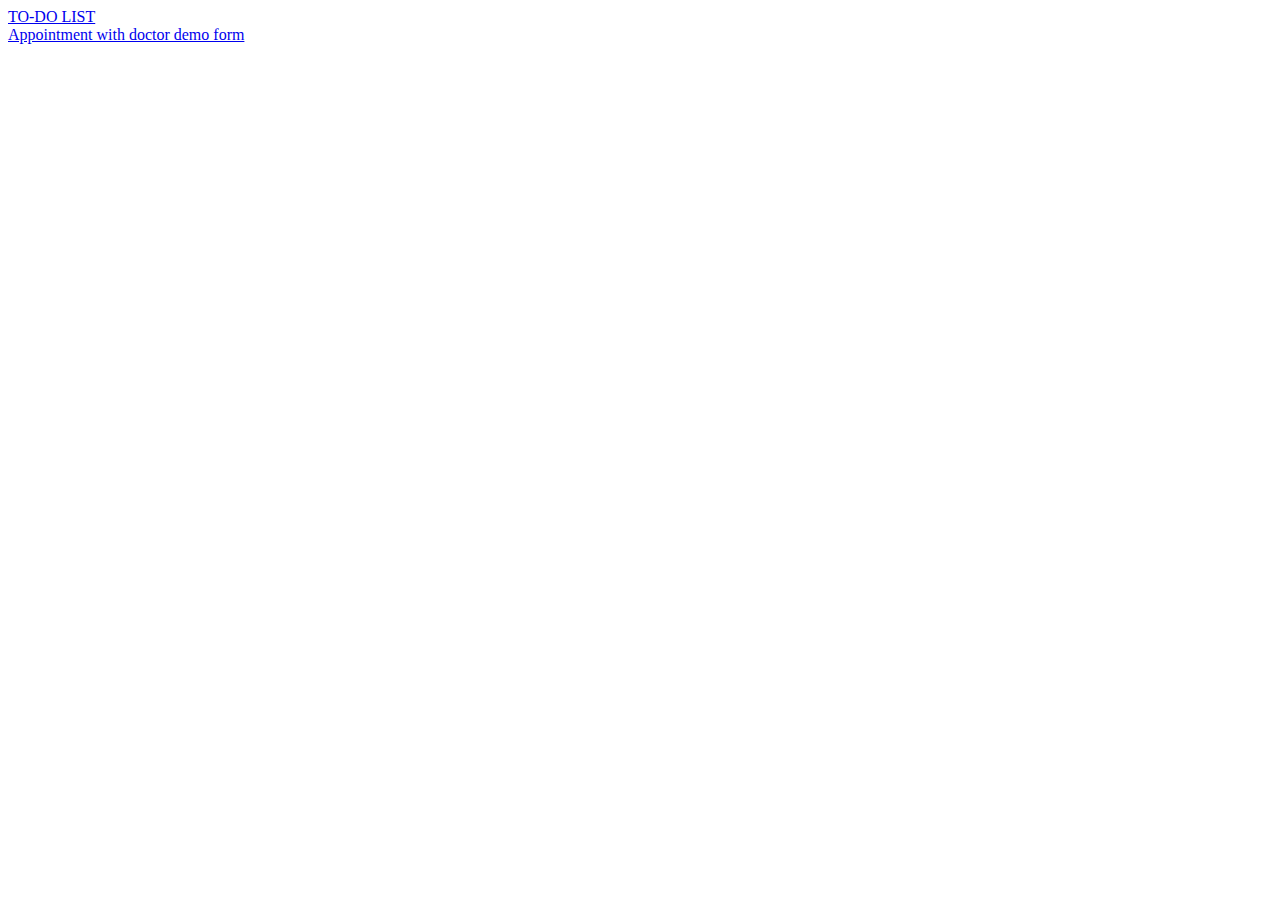
<file: index.html>
<!DOCTYPE html>
<html lang="en">
<head>
    <meta charset="UTF-8">
    <meta name="viewport" content="width=device-width, initial-scale=1.0">
    <title>RoughStuff Home</title>
</head>
<body>
    <a href="TODO_LIST.html">TO-DO LIST</a><br>   
    <a href="Appointment.html">Appointment with doctor demo form</a>
</body>
</html>
</file>
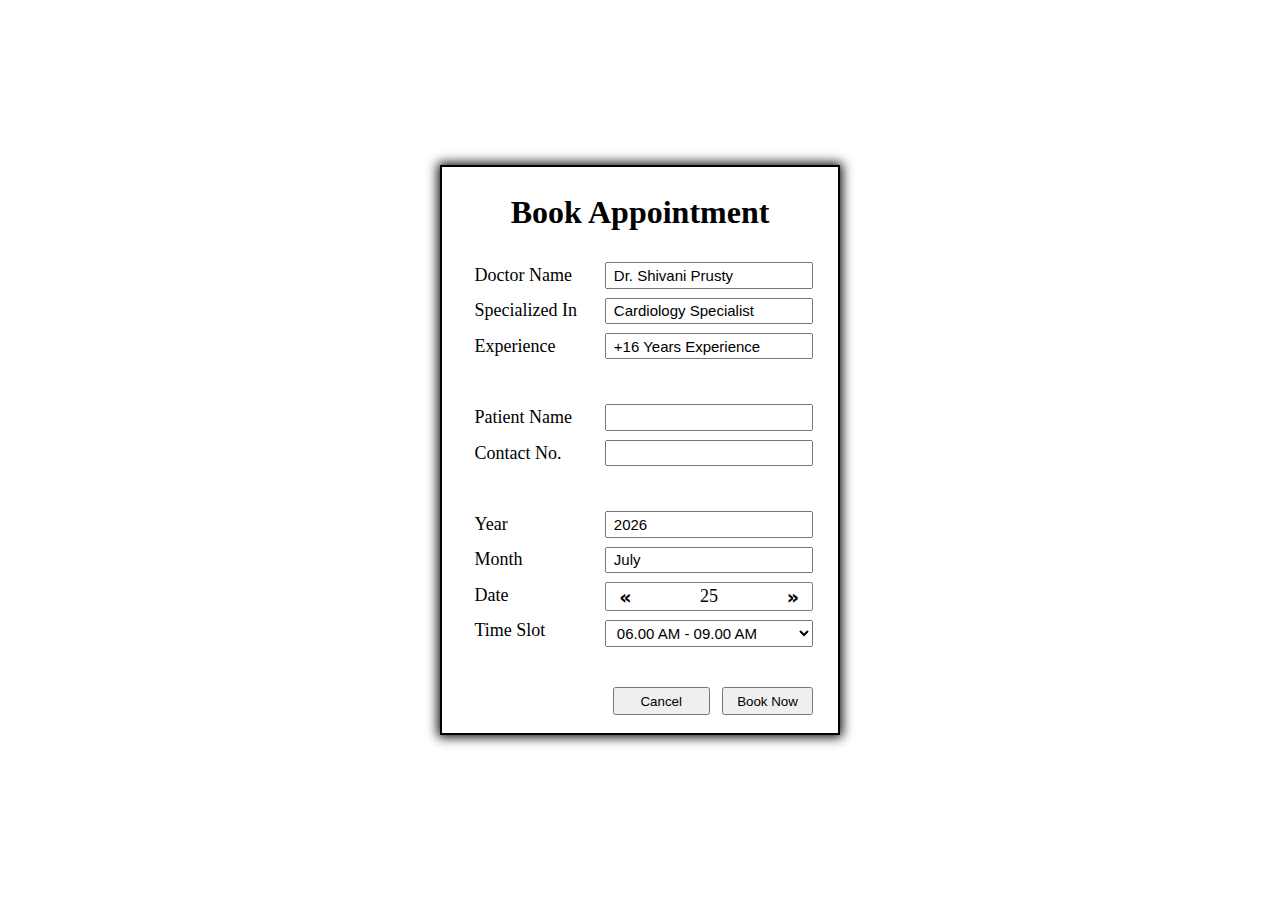
<file: Appointment.html>
<!DOCTYPE html>
<html lang="en">

<head>
    <meta charset="UTF-8">
    <meta http-equiv="X-UA-Compatible" content="IE=edge">
    <meta name="viewport" content="width=device-width, initial-scale=1.0">
    <title>Book An Appointment</title>
    <style>
        * {
            margin: 0;
            padding: 0;
        }

        body {
            min-height: 100vh;
            display: flex;
            align-items: center;
            justify-content: center;
        }

        .out_contain {
            display: flex;
            flex-direction: column;
            border: 2px solid black;
            box-shadow: 0px 0px 11px 2px black;
        }

        .out_contain h1 {
            text-align: center;
            margin: 3vh 2vw 1vh 2vw;
        }

        .d_details {
            display: flex;
            margin: 2vh 2vw;
            font-size: 18px;
        }

        .d_details .d_det1 {
            display: flex;
            flex-direction: column;
            margin-right: 1vw;
            width: 40%;
        }

        .d_det1 label {
            margin: 0.8vh;
        }

        .d_details .d_det2 {
            display: flex;
            flex-direction: column;
            width: 60%;
        }

        .d_det2 input[type="text"] {
            margin: 0.5vh 0;
            padding: 0.3vh 0.5vw;
            font-size: 15px;
        }

        .p_details {
            display: flex;
            margin: 2vh 2vw;
            font-size: 18px;
        }

        .p_details .p_det1 {
            display: flex;
            flex-direction: column;
            margin-right: 1vw;
            width: 40%;

        }

        .p_det1 label {
            margin: 0.8vh;
        }

        .p_details .p_det2 {
            display: flex;
            flex-direction: column;
            width: 60%;

        }

        .p_det2 input[type="text"] {
            margin: 0.5vh 0;
            padding: 0.3vh 0.5vw;
            font-size: 15px;
        }

        .t_details {
            display: flex;
            margin: 2vh 2vw;
            font-size: 18px;
        }

        .t_details .t_det1 {
            display: flex;
            flex-direction: column;
            margin-right: 1vw;
            width: 40%;

        }

        .t_det1 label {
            margin: 0.8vh;
        }

        .t_details .t_det2 {
            display: flex;
            flex-direction: column;
            width: 60%;

        }

        .t_det2 input[type="text"] {
            margin: 0.5vh 0;
            padding: 0.3vh 0.5vw;
            font-size: 15px;
        }

        .t_det2 select {
            margin: 0.5vh 0;
            padding: 0.3vh 0.5vw;
            font-size: 15px;
        }

        .t_det2 .date_con {
            display: flex;
            justify-content: space-between;
            margin: 0.5vh 0;
            padding: 0.3vh 0.5vw;
            border: 1px solid gray;
            border-radius: 2px;
        }

        .t_det2 .dt_btn {
            margin: 0 0.5vw;
            font-size: 19px;
            font-weight: bolder;
            cursor: pointer;
            font-family: system-ui;
        }

        .t_det2 .d_view {
            display: flex;
            align-items: center;
            text-align: center;
        }



        .btns {
            display: flex;
            justify-content: flex-end;
            padding: 2vh 2vw;
        }

        .btns input[type="button"] {
            margin-right: 1vw;
            padding: 0.5vh 2vw;
            cursor: pointer;
        }

        .btns input[type="submit"] {
            padding: 0.5vh 1vw;
            cursor: pointer;
        }
    </style>
</head>

<body>
    <div class="out_contain">
        <h1>Book Appointment</h1>
        <div class="d_details">
            <div class="d_det1">
                <label> Doctor Name </label>
                <label> Specialized In </label>
                <label> Experience </label>
            </div>
            <div class="d_det2">
                <input type="text" value="Dr. Shivani Prusty" readonly>
                <input type="text" value="Cardiology Specialist" readonly>
                <input type="text" value="+16 Years Experience" readonly>
            </div>
        </div>

        <div class="p_details">
            <div class="p_det1">
                <label>Patient Name</label>
                <label>Contact No.</label>
            </div>
            <div class="p_det2">
                <input type="text">
                <input type="text" maxlength="10">
            </div>
        </div>

        <div class="t_details">
            <div class="t_det1">
                <label>Year</label>
                <label>Month</label>
                <label>Date</label>
                <label>Time Slot</label>
            </div>
            <div class="t_det2">
                <input type="text" readonly id="year">
                <input type="text" readonly id="month">
                <div class="date_con">
                    <div class="dt_btn" onclick="PrevDate()">&#xab;</div>
                    <div class="d_view" id="view"></div>
                    <div class="dt_btn" onclick="NextDate()">&#xbb;</div>
                </div>
                <select>
                    <option value="06.00 AM - 09.00 AM">06.00 AM - 09.00 AM</option>
                    <option value="10.00 AM - 01.00 PM">10.00 AM - 01.00 PM</option>
                    <option value="04.00 PM - 06.00 PM">04.00 PM - 06.00 PM</option>
                    <option value="06.30 PM - 08.00 PM">06.30 PM - 08.00 PM</option>
                </select>
            </div>
        </div>

        <div class="btns">
            <input type="button" value="Cancel" onclick="history.back()">
            <input type="submit" value="Book Now">
        </div>
    </div>

</body>

<script lang="javascript">
    var monthlist = ["January", "February", "March", "April", "May", "June", "July", "August", "September", "October", "November", "December"];
    var dt = new Date();
    var m = dt.getMonth();
    var month = monthlist[m];
    var year = dt.getFullYear();
    var date = eval(dt.getDate());
    while (date <= 31) {
        if (date % 2 == 0) {
            var date_nxt = date + 1;
            break;
        }
        else {
            date_nxt = date + 2;
            break;
        }
    }

    document.getElementById("year").value = year;//Passingyear

    //Passing Date and Month
    if (date < 29) {
        document.getElementById("view").innerHTML = date_nxt;
        document.getElementById("month").value = month;

    }
    else if (date >= 29) {
        document.getElementById("month").value = monthlist[m + 1];
        document.getElementById("view").innerHTML = 1;
    }

    //Modifying Date
    function NextDate() {

        date = eval(document.getElementById("view").innerHTML);
        if (date < 29) {
            document.getElementById("view").innerHTML = date + 2;
        }
    }

    function PrevDate() {
        date = eval(document.getElementById("view").innerHTML);
        if (date > date_nxt) {
            document.getElementById("view").innerHTML = date - 2;
        }
    }
</script>

</html>
</file>
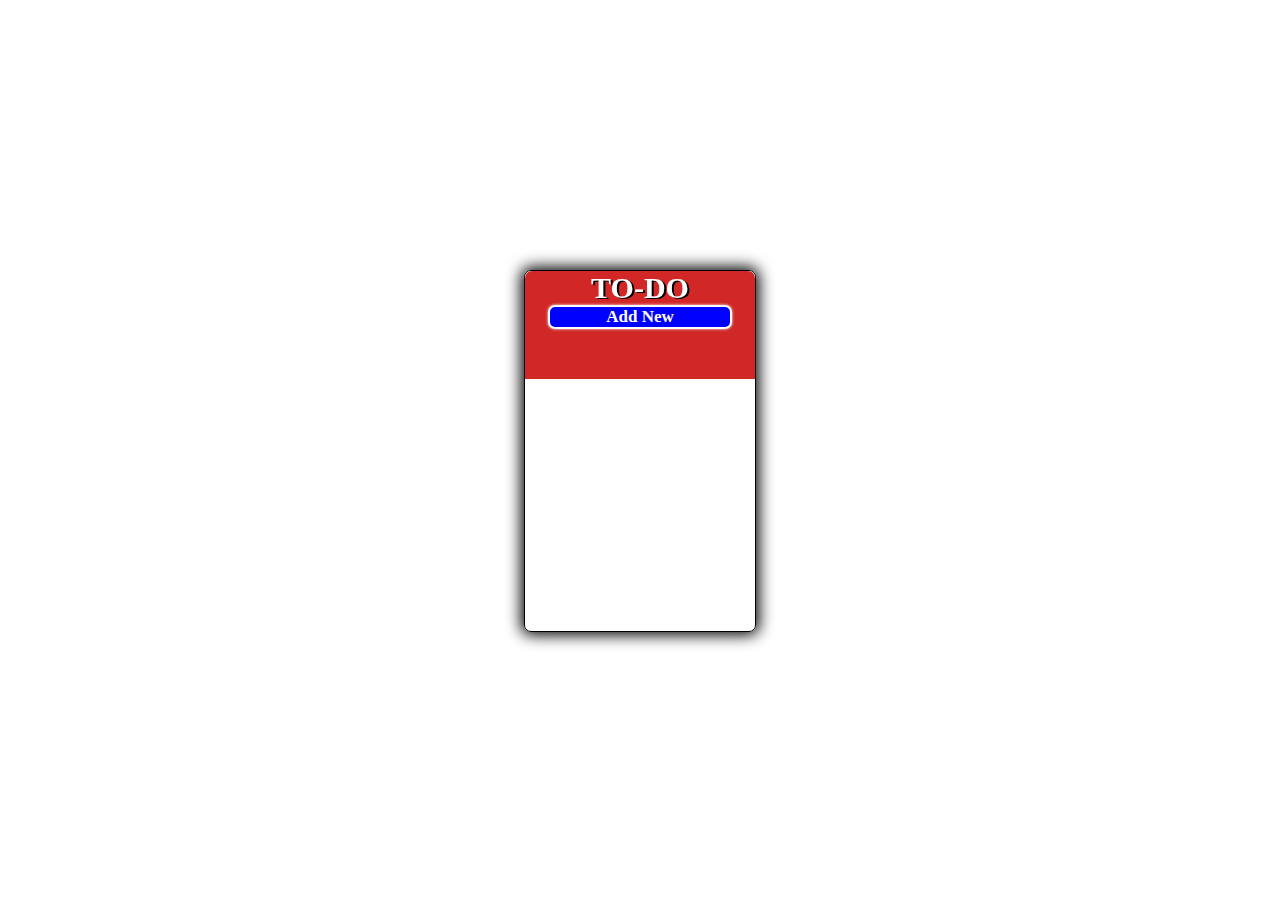
<file: TODO_LIST.html>
<!DOCTYPE html>
<html lang="en">

<head>
    <meta charset="UTF-8">
    <!-- <meta name="viewport" content="width=device-width, initial-scale=1.0"> -->
    <title>TO-DO LIST</title>
    <link rel="stylesheet" href="TODO_LIST.css">
</head>

<body>
    <div class="main_container">
        <div class="home">
            <div class="top">
                <h4>TO-DO</h4>
                <input type="button" value="Add New" class="add_new_btn" onclick="todo_add_show_hide()">
                <span class="todo_add" id="todo_add">
                    <input type="text" name="todo_subject" id="todo_subject" placeholder="Subject" required>
                    <input type="text" name="todo_desc" id="todo_desc" placeholder="Description" required>
                    <input type="button" id="add_btn" value="ADD" onclick="store()">
                    <span class="todo_edit_contain">
                        <input type="button" id="update_btn" value="UPDATE">
                        <input type="button" id="cancel_btn" value="CANCEL" onclick="todoUpdateCancel()">
                    </span>
                </span>
            </div>
            <div class="middle">
                <!-- <div class="todo_contain">
                    <div class="todo_title">
                        <span class="subject">Study</span>
                        <span class="edit"> <input type="button" value="&#9998">
                        </span>
                        <span class="delete"> <input type="button" value="&#128465">
                        </span>
                    </div>
                    <div class="todo_body">
                        <span class="description">Lorem ipsum dolor sit amet consectetur adipisicing elit. Deleniti est
                            tempore velit. Illo, quam! Ipsam officia sunt maiores velit nisi?</span>
                    </div>
                </div> -->
            </div>
        </div>
        <div class="activity"></div>
    </div>

</body>
<script src="TODO_LIST.js"></script>

</html>
</file>
<file: TODO_LIST.css>
* {
    margin: 0;
    padding: 0;
    font-family: auto;
}

::-webkit-scrollbar {
    display: none;
}

body {
    display: flex;
    justify-content: center;
    align-items: center;
    height: 100vh;
    /* background-color: black; */
}

.main_container {
    display: flex;
    justify-content: center;
    max-height: 40vh;
    max-width: 30vw;
    /* margin: 8vh 5vw; */
    /* padding: 1vh 1vw; */
    /* background-color: white; */
}

.home {
    /* background-color: rgb(105, 105, 231); */
    border: 1px solid black;
    border-radius: 7px 7px;
    box-shadow: 0px 0px 15px 3px black;
    height: 40vh;
    overflow: hidden;
}

.top {
    display: flex;
    flex-direction: column;
    background-color: rgb(209, 39, 39);
    height: 30%;
    border-radius: 7px 7px 0 0;
}

.top h4 {
    text-align: center;
    font-size: 30px;
    font-family: fantasy;
    color: white;
    filter: drop-shadow(2px 1px 0px black);
}

.top .add_new_btn {
    background: blue;
    color: white;
    font-size: 17px;
    font-weight: bold;
    cursor: pointer;
    border: 2px solid white;
    box-shadow: 0px 0px 3px 0px;
    border-radius: 7px 7px;
    margin-bottom: 1vh;
    width: 80%;
    align-self: center;
}

.todo_add {
    display: flex;
    flex-direction: column;
    align-items: center;
    height: 0;
    overflow: hidden;
}

.todo_add input[type="text"] {
    margin-top: 0.3vh;
    padding: 0.8vh 1vw;
    width: 90%;
    font-size: 16px;
    border-radius: 5px 5px;
}

.todo_add #todo_subject {
    font-size: 16px;
}

.todo_add #todo_desc {
    height: 8vh;
}

.todo_add input[type="button"] {
    width: 50%;
    margin-top: 0.5vh;
    padding: 0.5vh 1vw;
    background: green;
    color: white;
    font-size: 17px;
    font-weight: bold;
    cursor: pointer;
    border: 2px solid white;
    box-shadow: 0px 0px 3px 0px;
    border-radius: 7px 7px;
}

.todo_edit_contain {
    display: none;
    justify-content: space-evenly;

    #update_btn {
        background: blue;
    }

    #cancel_btn {
        background: red;
    }

}



.middle {
    display: block;
    height: 60%;
    width: 100%;
    overflow: scroll;
}

.todo_title {
    display: flex;
    justify-content: end;
    align-items: center;
    padding: 0.8vh 1vw;
    border: 1px solid black;
    border-left: none;
    border-right: none;

    input[type="button"] {
        background: none;
        width: 100%;
        font-size: 20px;
        font-weight: bolder;
        border: none;
        cursor: pointer;
    }

}

.subject {
    font-weight: bold;
    font-size: 17px;
    width: 80%;

}

.edit {
    width: 10%;
    margin: 0 1vw;

    input {
        transform: rotateY(180deg);
    }
}

.delete {
    width: 10%;

}

.todo_body {
    padding: 0.8vh 1vw;

    .description {
        /* Allow long words to be broken and wrap onto the next line */
        word-wrap: break-word;
        /* Ensure compatibility with different browsers */
        overflow-wrap: break-word;
    }
}
</file>
